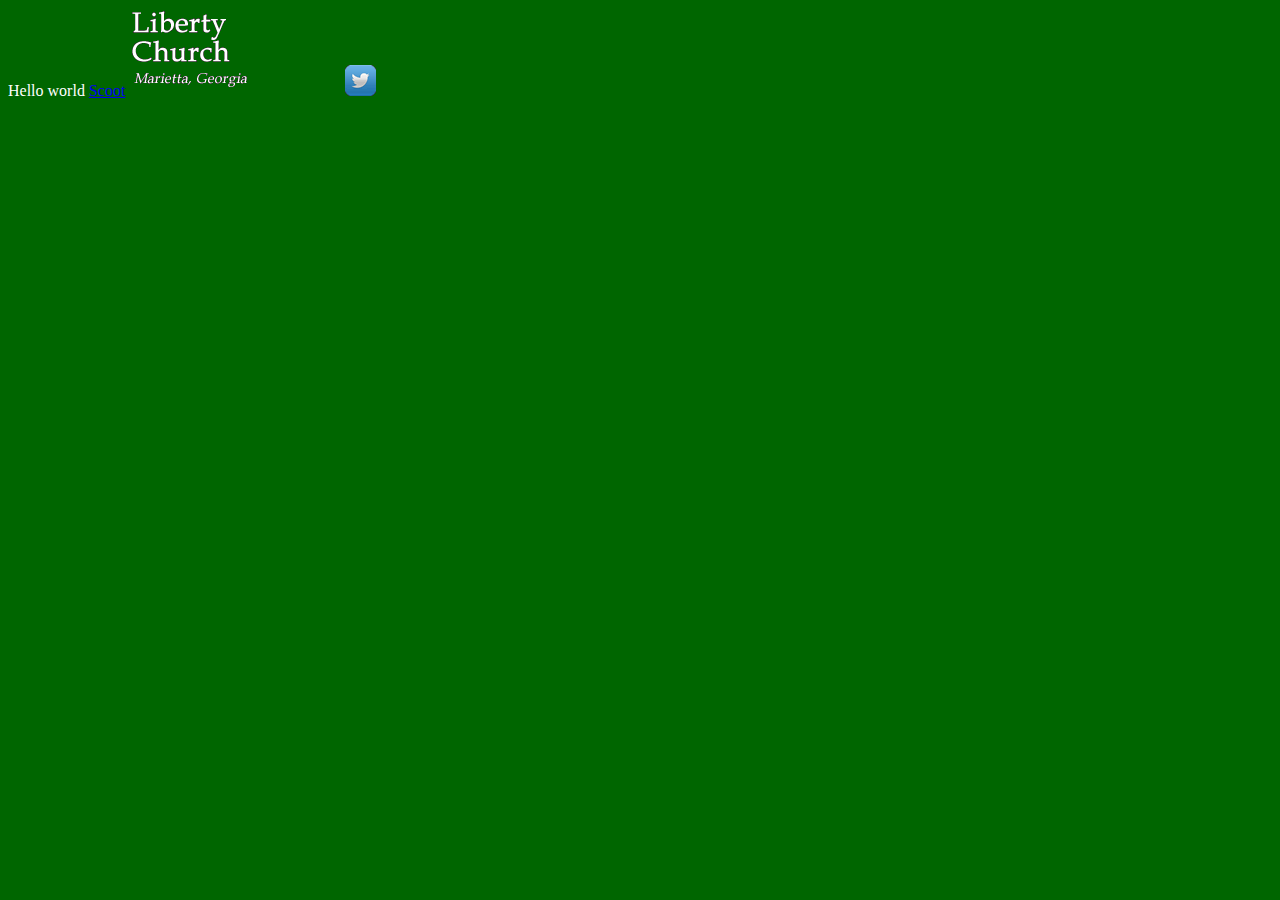
<file: index.html>
<html>
<head>
  <link rel="stylesheet" type="text/css" href="main.css">
</head>
<body>
  Hello world
  <a href="scoot.html">Scoot</a>
  <img src="./images/liberty_logo.gif" />
  <a href="scoot.html"><img src="./images/twitter.png" /></a>
</body>
</html>
</file>
<file: main.css>
body {
  background-color: #006600;
  color: white;
}
</file>
